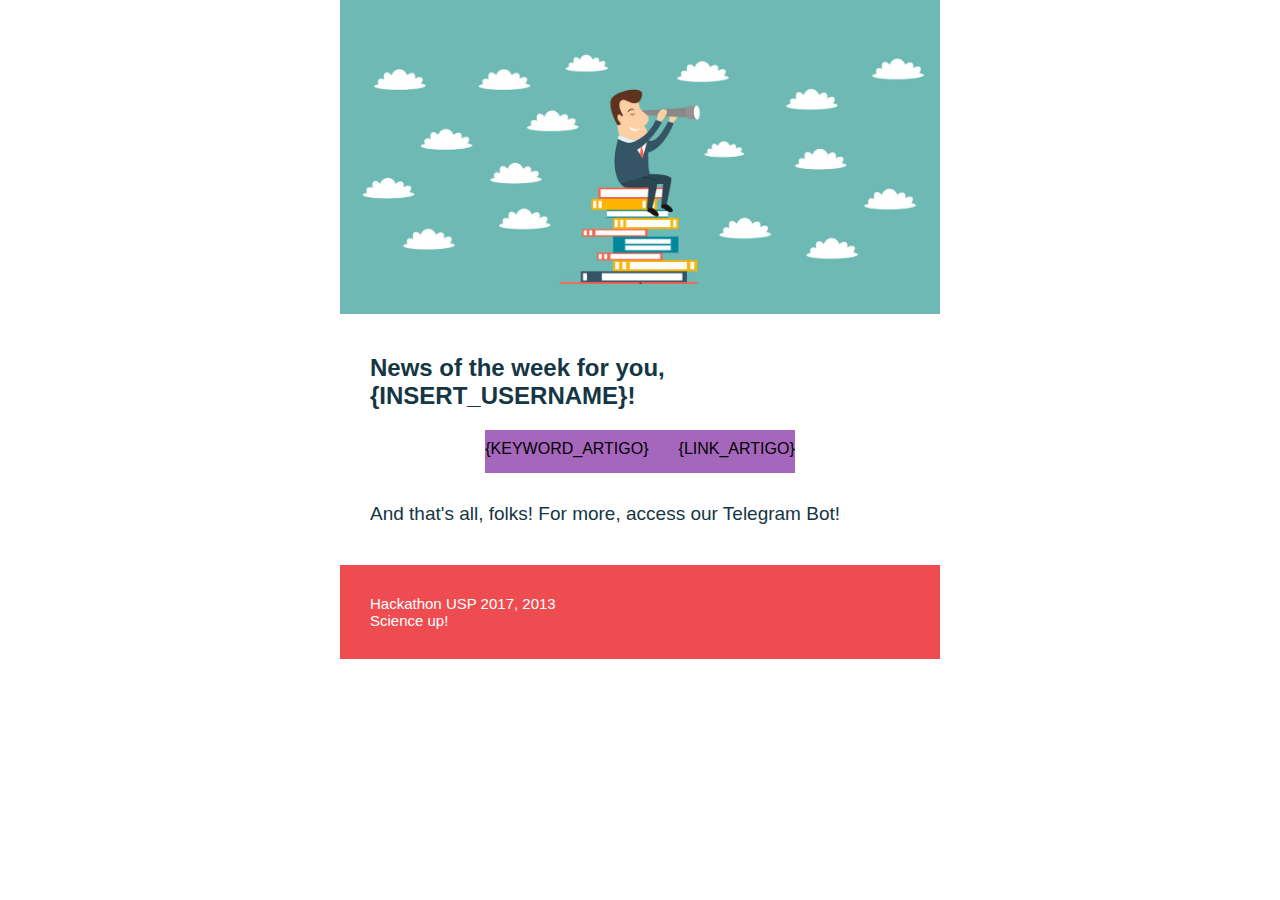
<file: template-mail/template-mail.html>
<!DOCTYPE html PUBLIC "-//W3C//DTD XHTML 1.0 Transitional//EN" "http://www.w3.org/TR/xhtml1/DTD/xhtml1-transitional.dtd">
<html xmlns="http://www.w3.org/1999/xhtml">
 <head>
  <meta http-equiv="Content-Type" content="text/html; charset=UTF-8" />
  <title>Demystifying Email Design</title>
  <meta name="viewport" content="width=device-width, initial-scale=1.0"/>
</head>

<body style="margin: 0; padding: 0;">

 <table border="0" cellpadding="0" cellspacing="0" width="100%">
  <tr>

    <table align="center" border="0" cellpadding="0" cellspacing="0" width="600" style="border-collapse: collapse;">
	 
	 <tr>
	  <td align="center" bgcolor="#6eb9b4" style="padding: 40px 0 30px 0;">
 		<img src="images/header.jpg" alt="Creating Email Magic" width="100%" height="33%" style="display: block;" />
	  </td>
	 </tr>
	 
	 <tr>
	  <td bgcolor="#ffffff" style="padding: 40px 30px 40px 30px;">
		 <table border="0" cellpadding="0" cellspacing="0" width="100%">
		  <tr>
		   <td style="color: #153643; font-family: Arial, sans-serif; font-size: 24px;">
<!-- START_GREETING -->
		    <b>News of the week for you, {INSERT_USERNAME}!<b>
<!-- END_GREETING -->
		   </td>
		  </tr>

		  <tr>
		   <td style="padding: 20px 0 30px 0;">
		    <table align="center" border="0" cellpadding="0" cellspacing="0">

<!-- START_ARTICLE_LIST -->
		    	<tr bgcolor="#a567bc" style="font-family: Arial, sans-serif;">
		    		<td align="left" style="padding: 10px 0 15px 0;">
		    			{KEYWORD_ARTIGO}
		    		</td>

		    		<td style="font-size: 0; line-height: 0;" width="30">
		    		&nbsp; &nbsp; &nbsp; &nbsp;
		    		</td>

		    		<td align="right" style="padding: 10px 0 15px 0;">
		    			{LINK_ARTIGO} <br/>
		    		</td>
		    	</tr>
<!-- END_ARTICLE_LIST -->

		    </table>
		   </td>
		  </tr>

		  <tr>
		   <td style="color: #153643; font-family: Arial, sans-serif; font-size: 19px;">
		    And that's all, folks! For more, access our Telegram Bot!
		   </td>
		  </tr>
		 </table>
		</td>
	 </tr>

	 <tr>
	  <td bgcolor="#ee4c50" style="padding: 30px 30px 30px 30px;">

 		<table border="0" cellpadding="0" cellspacing="0" width="100%">
		 <tr>
		  <td style="color: #ffffff; font-family: Arial, sans-serif; font-size: 15px;" width="75%">
			 Hackathon USP 2017, 2013<br/>
			 Science up!
		  </td>

		  <td>
		  </td>

		 </tr>
		</table>

	  </td>
	 </tr>

	</table>

  </tr>
 </table>

</body>

</html>
</file>
